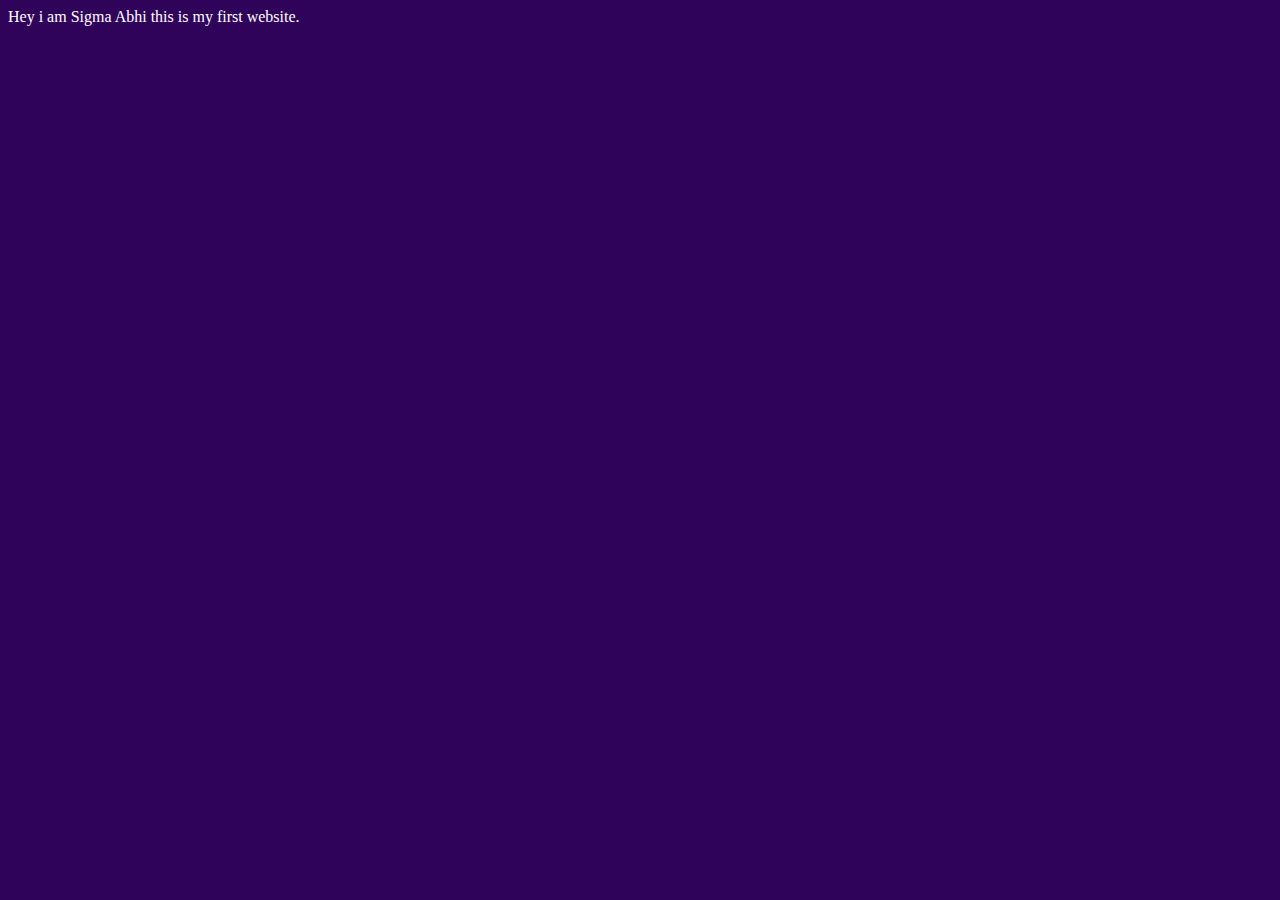
<file: index.html>
<!DOCTYPE html>
<html lang="en">
<head>
    <meta charset="UTF-8">
    <meta name="viewport" content="width=device-width, initial-scale=1.0">
    <title> Sigma Abhi Web Development </title>
    <link rel="stylesheet" href="style.css">
</head>
<body>
 Hey i am Sigma Abhi this is my first website. 
 <script src="script.js"></script>
</body>
</html>
</file>
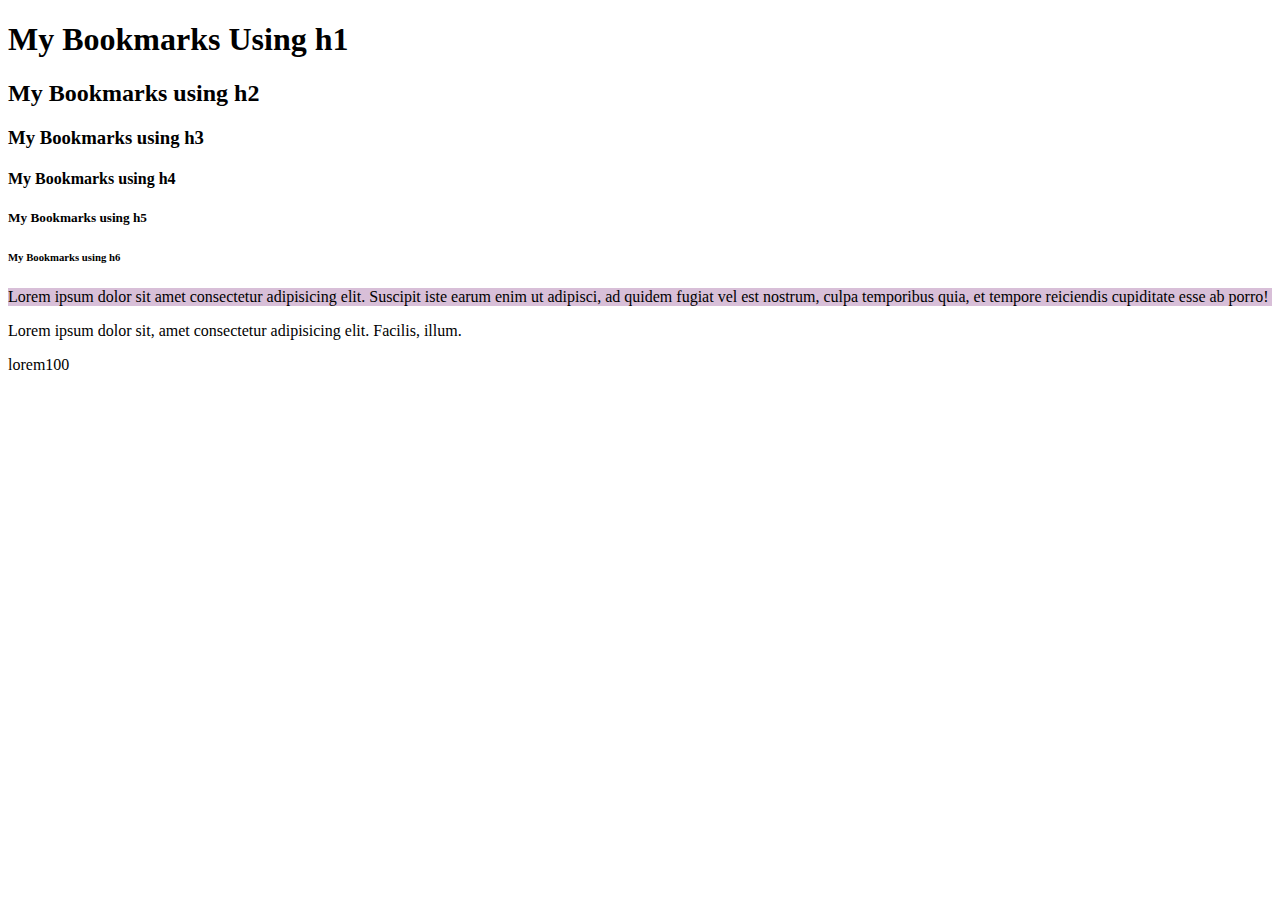
<file: bookmarks/index.html>
<!DOCTYPE html>
<html lang="en">
<head>
    <meta charset="UTF-8">
    <meta name="viewport" content="width=device-width, initial-scale=1.0">
    <title> My Bookmarks </title>
</head>
<body>
<h1>My Bookmarks Using h1</h1> 
<h2>My Bookmarks using h2 </h2>   
<h3>My Bookmarks using h3</h3>   
<h4>My Bookmarks using h4</h4>   
<h5>My Bookmarks using h5</h5>   
<h6>My Bookmarks using h6</h6>  
<p style="background-color:thistle;">Lorem ipsum dolor sit amet consectetur adipisicing elit. Suscipit iste earum enim ut adipisci, ad quidem fugiat vel est nostrum, culpa temporibus quia, et tempore reiciendis cupiditate esse ab porro!</p> 
<p>Lorem ipsum dolor sit, amet consectetur adipisicing elit. Facilis, illum.</p>
<p>lorem100</p>
</body>
</html>
</file>
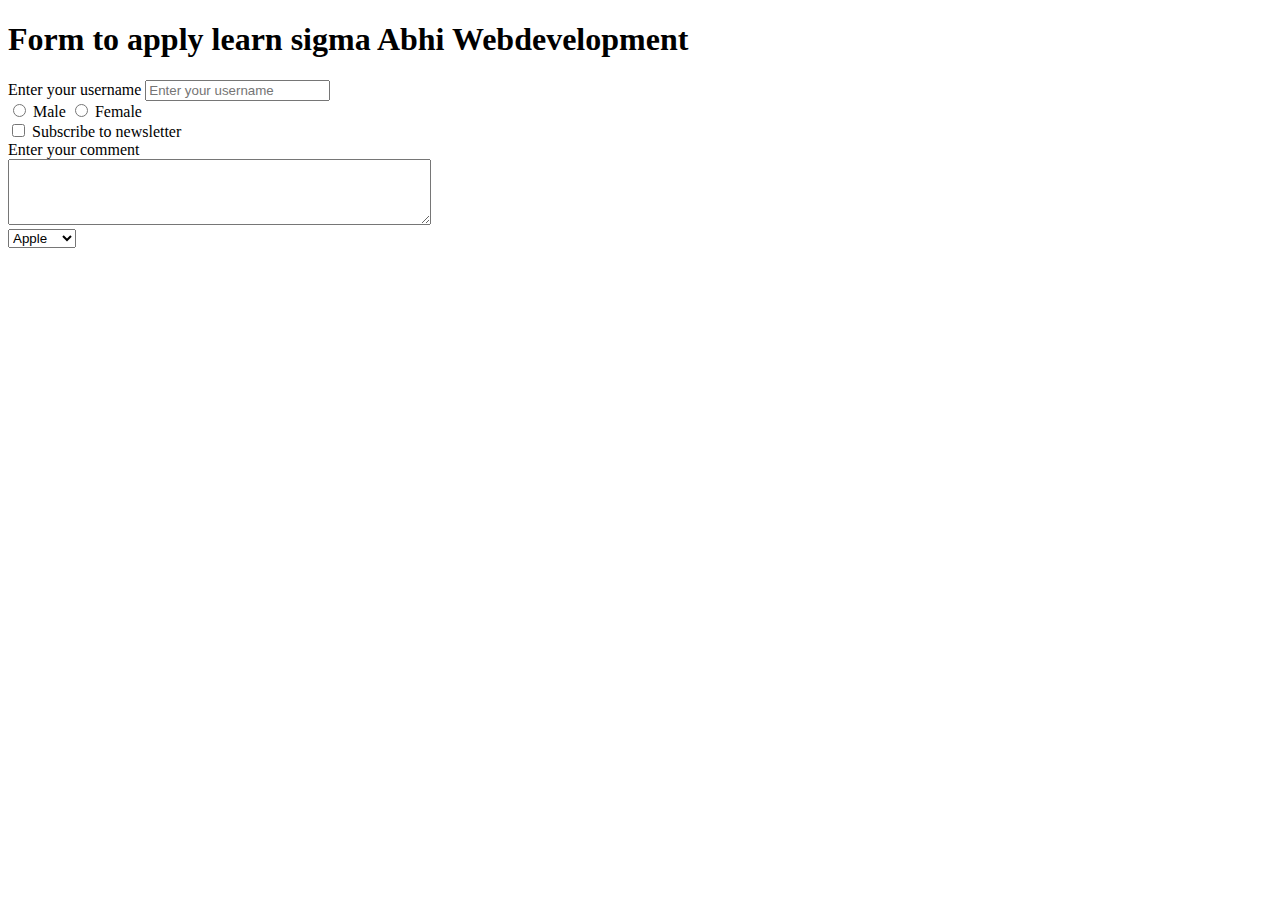
<file: Forms & Input Tags.html/index.html>
<!DOCTYPE html>
<html lang="en">

<head>
    <meta charset="UTF-8">
    <meta name="viewport" content="width=device-width, initial-scale=1.0">
    <title>Forms-lets Learn it</title>
</head>

<body>
    <h1>Form to apply learn sigma Abhi Webdevelopment</h1>
    <form action="post">
        <div>
            <label for="username">Enter your username</label>
            <input type="text" id="username" name="username" placeholder="Enter your username">
        </div>
        <div>
            <input type="radio" id="male" name="gender" value="male">
            <label for="male">Male</label>
            <input type="radio" id="female" name="gender" value="female">
            <label for="female">Female</label>
        </div>
        <div>
            <input type="checkbox" id="subscribe" name="subscribe" value="yes">
            <label for="subscribe">Subscribe to newsletter</label>
        </div>
        <div>
            <label for="coment">Enter your comment</label>
            <br>
            <textarea id="comment" name="comment" rows="4" cols="50">
          </textarea>
        </div>
        <div>
            <select name="fruits">
                <option value="apple">Apple</option>
                <option value="banana">Banana</option>
                <option value="cherry">Cherry</option>
            </select>
        </div>
    </form>
</body>

</html>
</file>
<file: Id classes in html/index.html>
<!DOCTYPE html>
<html lang="en">

<head>
    <meta charset="UTF-8">
    <meta name="viewport" content="width=device-width, initial-scale=1.0">
    <title>ID and Classes in HTML</title>
    <link rel="stylesheet" href="style.css">
</head>

<body>
    <div id="firstdiv" class="red bg-yellow">first</div>
    <div id="seconddiv">second</div>
    <span class="red"></span>
</body>

</html>
</file>
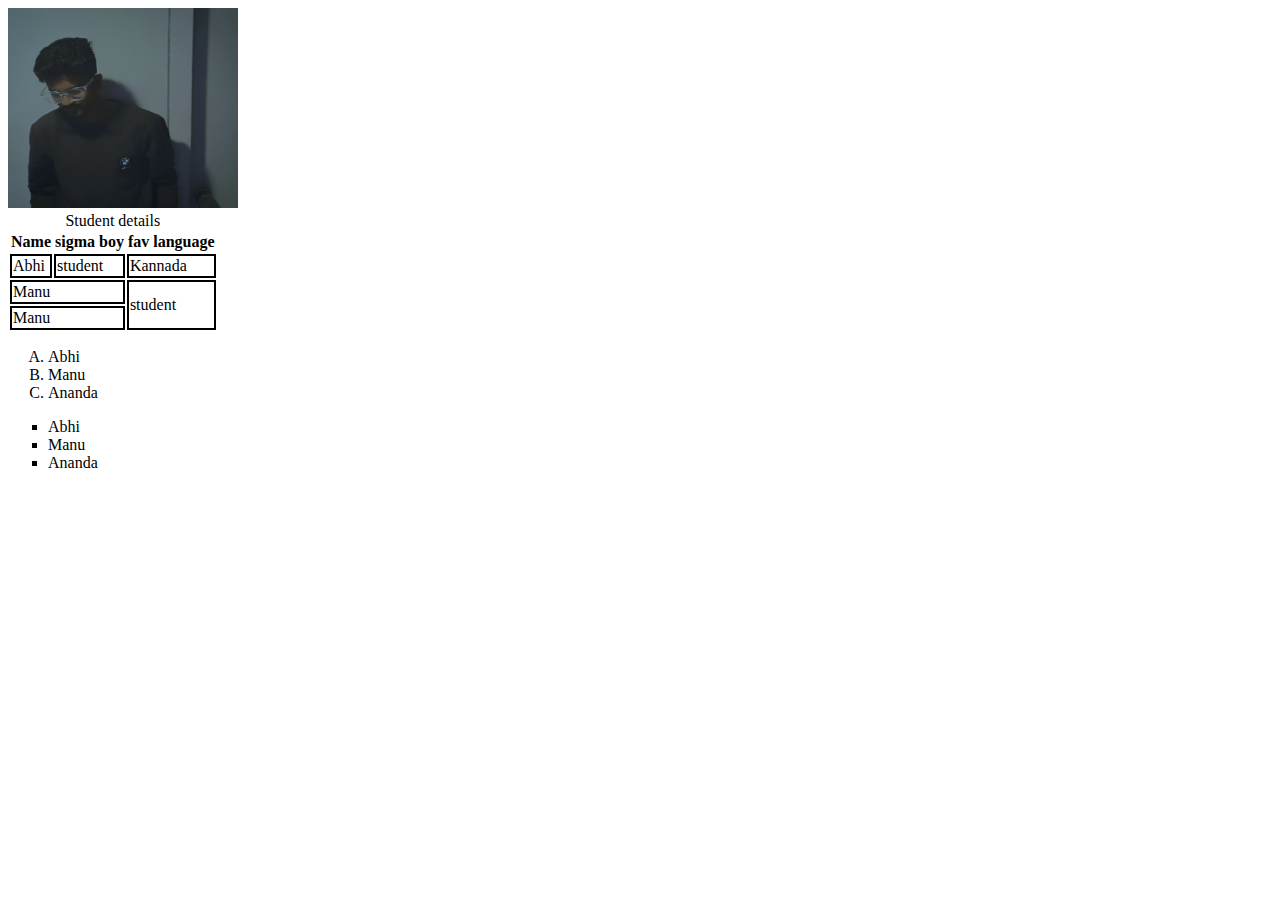
<file: image,lists,tables/index.html>
<!DOCTYPE html>
<html lang="en">

<head>
    <meta charset="UTF-8">
    <meta name="viewport" content="width=device-width, initial-scale=1.0">
    <title>Images</title>
    <link rel="stylesheet" href="style.css">
</head>

<body>
    <img width="230" height="200" src="Image.jpg" alt="My Image">
    <br>
</body>

</html>
<table>
    <caption>Student details</caption>
    <thead>
        <tr>
            <th>Name</th>
            <th>sigma boy</th>
            <th>fav language</th>
        </tr>
    </thead>
    <tbody>
        <tr>
            <td>Abhi</td>
            <td>student</td>
            <td>Kannada</td>
        </tr>
    </tbody>

    <tr>
        <td colspan="2">Manu</td>
        <td rowspan="2">student</td>

    </tr>

    <tr>
        <td colspan="2">Manu</td>

    </tr>

</table>
<ol type="A">
    <li>Abhi</li>
    <li>Manu</li>
    <li>Ananda</li>
</ol>
<ul type="square">
    <li>Abhi</li>
    <li>Manu</li>
    <li>Ananda</li>
</ul>

</body>

</html>
</file>
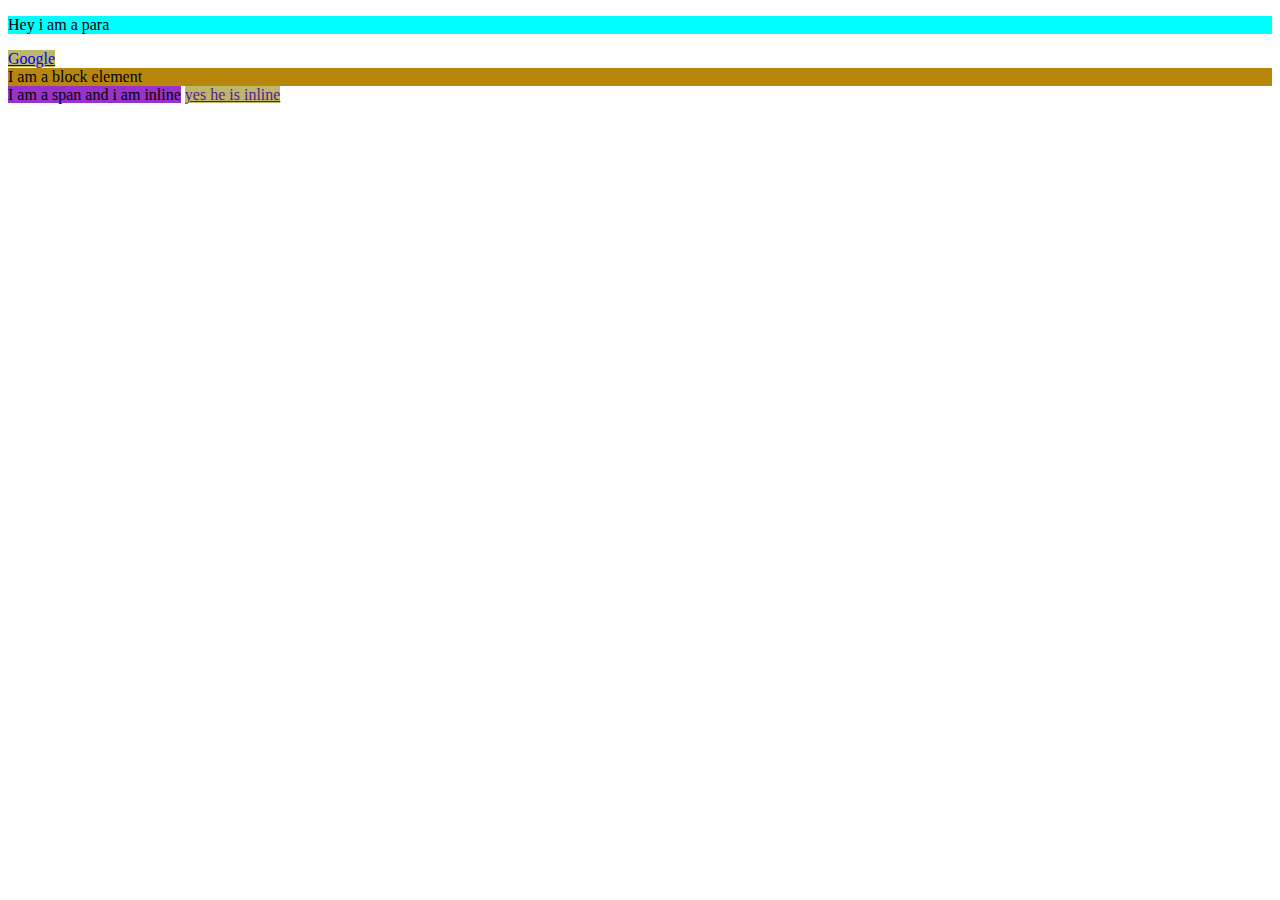
<file: Inline and Block elements html/index.html>
<!DOCTYPE html>
<html lang="en">

<head>
    <meta charset="UTF-8">
    <meta name="viewport" content="width=device-width, initial-scale=1.0">
    <title>Inline and Block elements - HTML</title>
    <link rel="stylesheet" href="style.css">
</head>

<body>
    <p>Hey i am a para</p>
    <a href="https://google.com">Google</a>
    <div>I am a block element</div>
    <span>I am a span and i am inline</span>
    <a href="">yes he is inline</a>
</body>

</html>
</file>
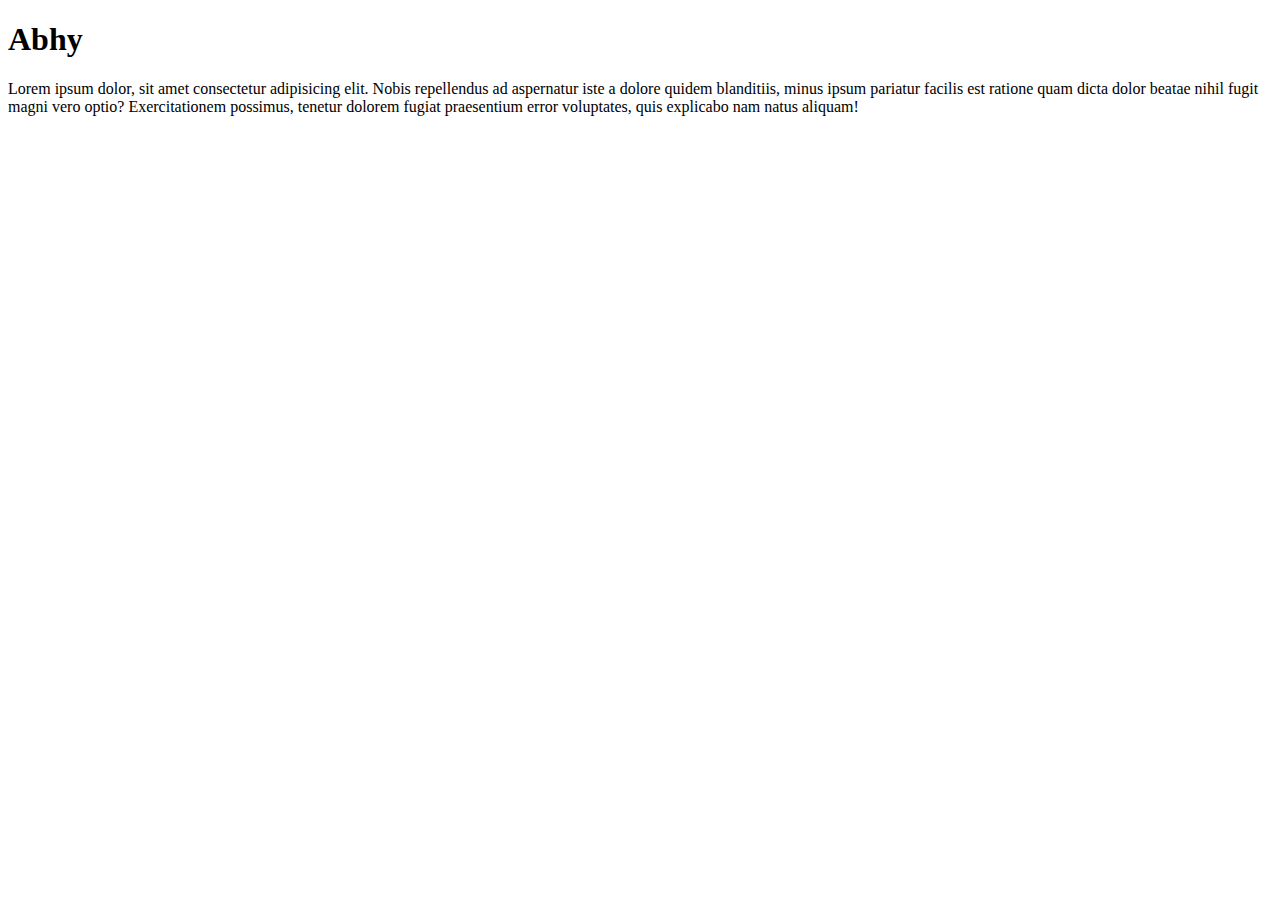
<file: SEO & Core Web Vitals html/index.html>
<!DOCTYPE html>
<html lang="en">

<head>
    <meta charset="UTF-8">
    <meta name="viewport" content="width=device-width, initial-scale=1.0">
    <meta name="description" content="This is the which contains description about Abhy - The sigma">
    <title>About Abhy</title>
</head>

<body>
    <h1>Abhy</h1>
    <p>Lorem ipsum dolor, sit amet consectetur adipisicing elit. Nobis repellendus ad aspernatur iste a dolore quidem
        blanditiis, minus ipsum pariatur facilis est ratione quam dicta dolor beatae nihil fugit magni vero optio?
        Exercitationem possimus, tenetur dolorem fugiat praesentium error voluptates, quis explicabo nam natus aliquam!
    </p>

</body>

</html>
</file>
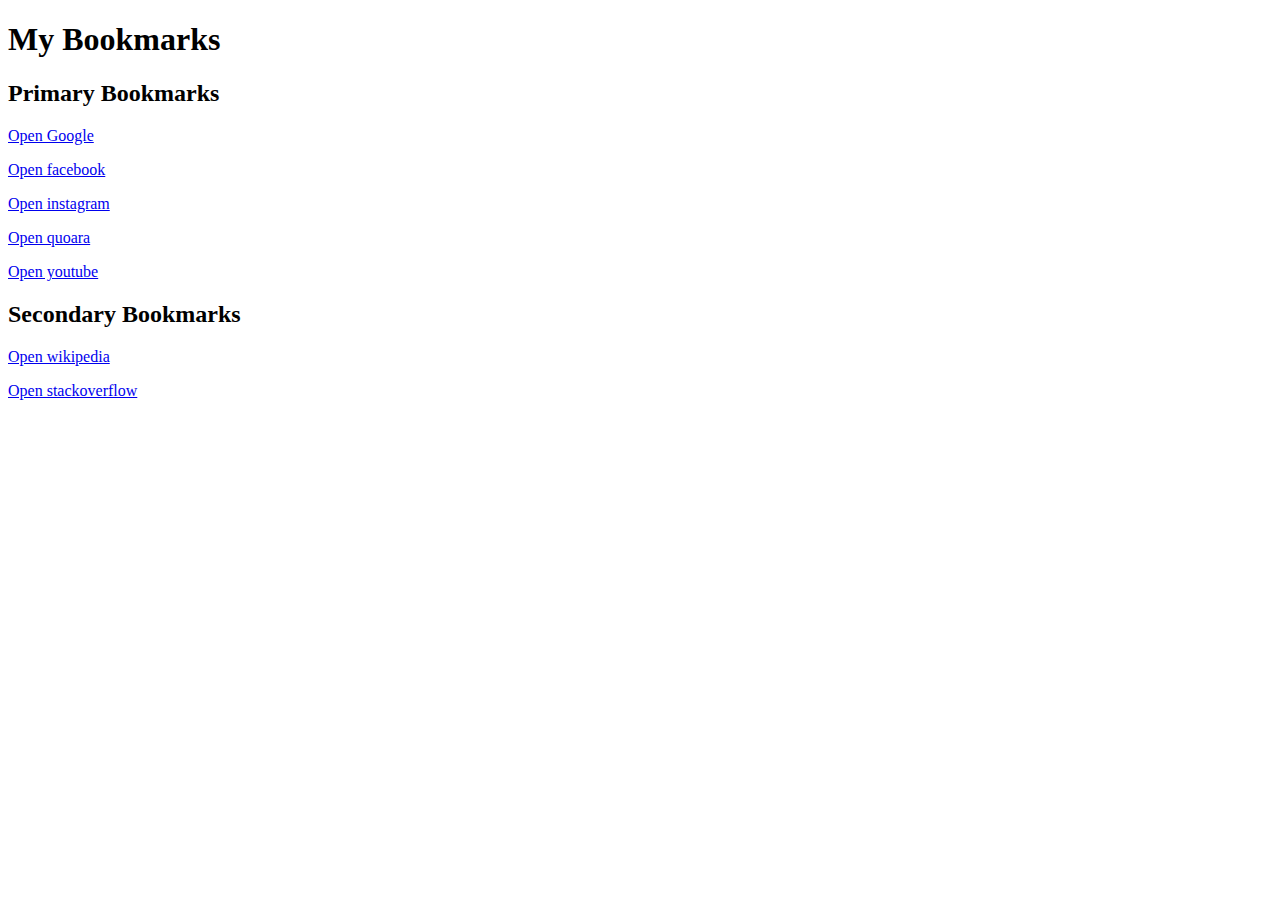
<file: bookmarks/Bookmarkmanager.html>
<!DOCTYPE html>
<html lang="en">
<head>
    <meta charset="UTF-8">
    <meta name="viewport" content="width=device-width, initial-scale=1.0">
    <title>Bookmark Manager</title>
</head>
<body>
<h1>My Bookmarks</h1> 
<h2>Primary Bookmarks</h2> 

<p><a target="_blank" href="https://www.google.com">Open Google</a></p> 
<p><a target="_blank" href="https://www.facebook.com">Open facebook</a></p> 
<p><a target="_blank" href="https://www.instagram.com">Open instagram</a></p> 
<p><a target="_blank" href="https://www.quoara.com">Open quoara</a></p> 
<p><a target="_blank" href="https://www.youtube.com">Open youtube</a></p> 

<h2>Secondary Bookmarks</h2> 
<p><a target="_blank" href="https://www.wikipedia.com">Open wikipedia</a></p> 
<p><a target="_blank" href="https://www.stackoverflow.com">Open stackoverflow</a></p> 
</body>
</html>
</file>
<file: style.css>
body{
    background-color: rgb(48, 3, 91);
    color:white;
}
</file>
<file: Id classes in html/style.css>
.red{
background-color: bisque;
}
.bg-yellow{
    background-color: yellow;
}

#firstdiv{
   /* background-color: aqua;*/
}
</file>
<file: image,lists,tables/style.css>
td{
    border: 2px solid black;
}
</file>
<file: Inline and Block elements html/style.css>
p{
    background-color: aqua;
}

a{
    background-color: darkkhaki;
}
div{
    background-color: darkgoldenrod;
}
span{
    background-color: darkorchid;
}
</file>
